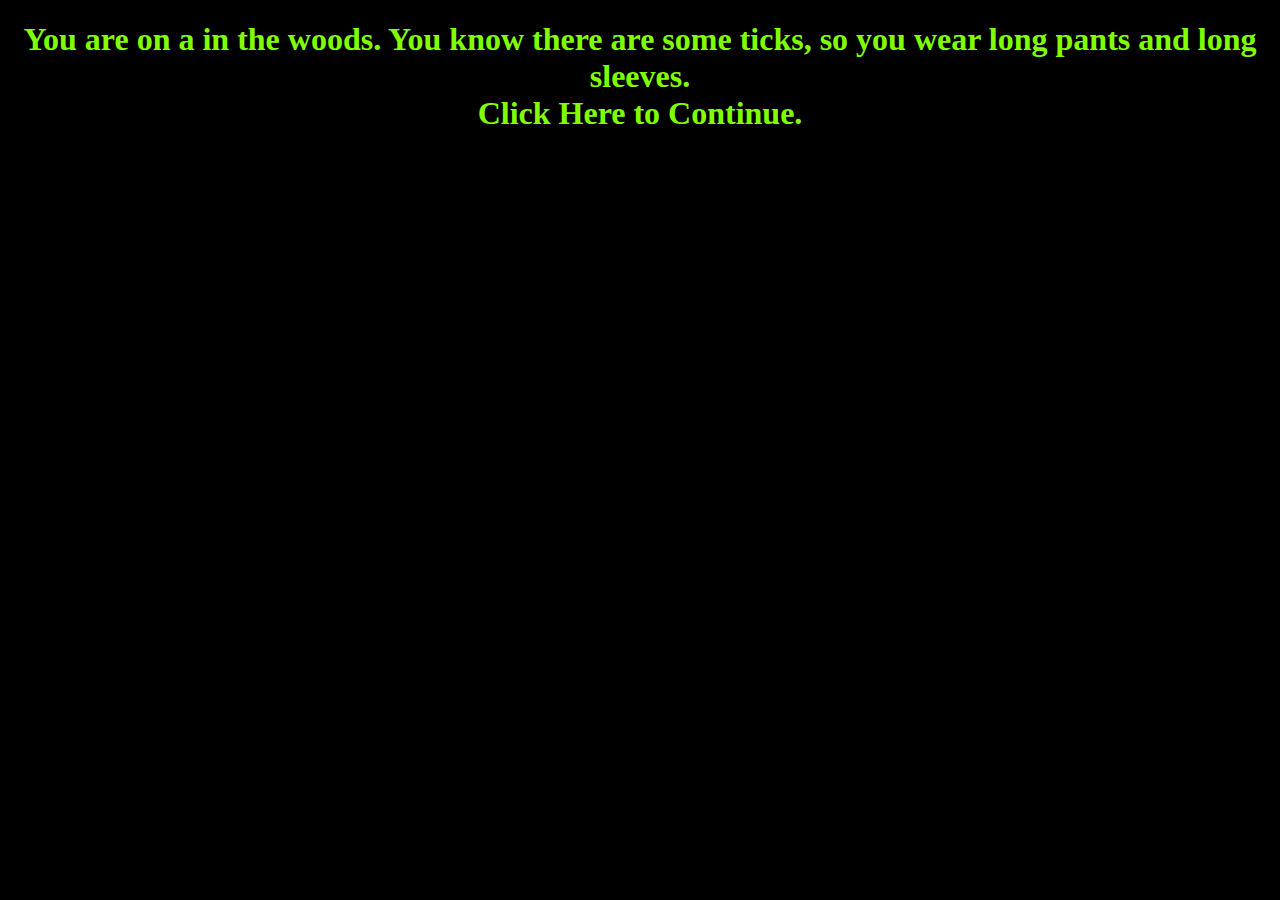
<file: Ticks/One.html>
<!doctype html>
<html>
<body> 
	<link rel="stylesheet" href="Tick.css"> 
	<h1>You are on a in the woods. You know there are some ticks, so you wear long pants and long sleeves.
	<br>
	Click Here to Continue.</h1></body>
</file>
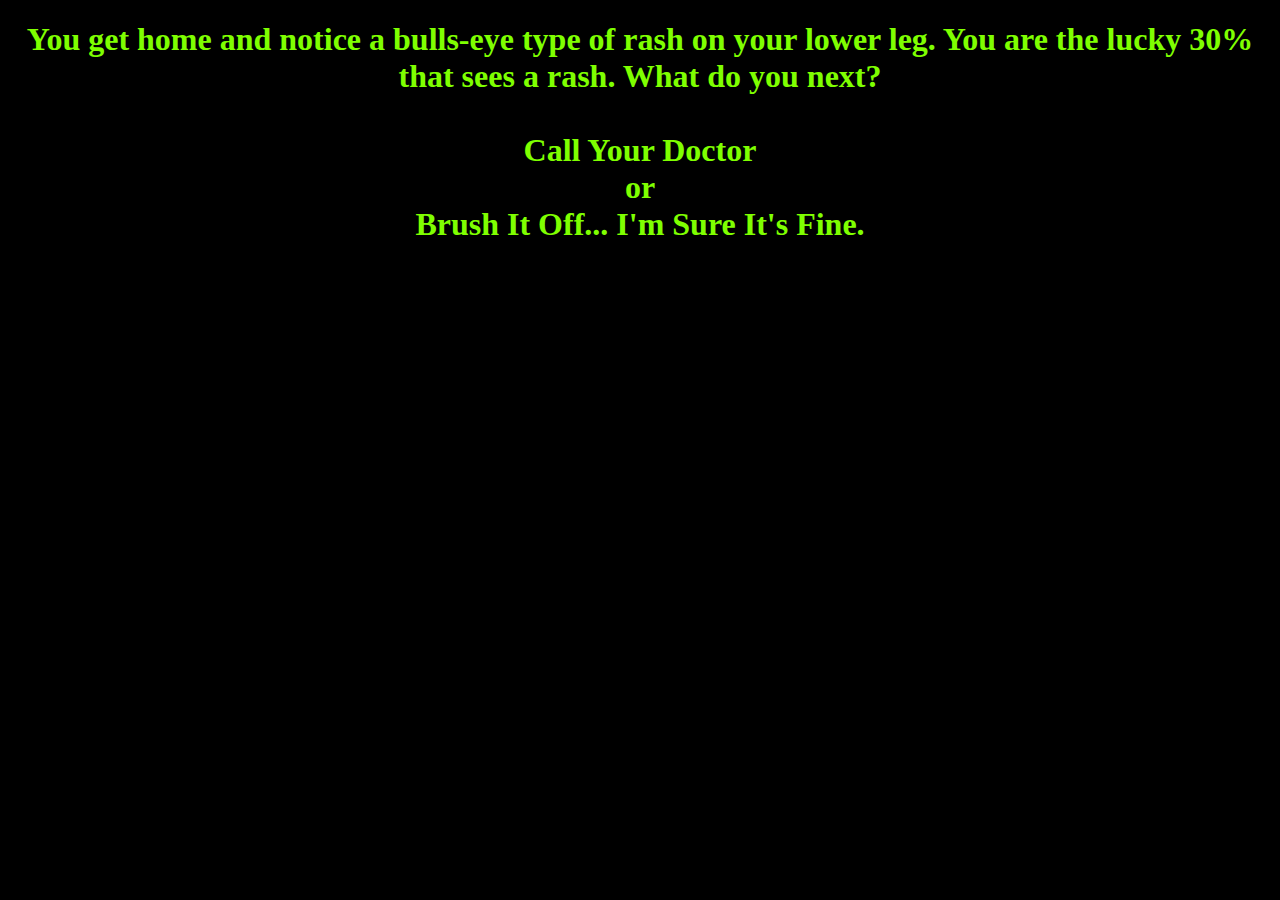
<file: Ticks/Two.html>
<!doctype html>
<html>
<body> <link rel="stylesheet" href="Tick.css"> 
	<h1>You get home and notice a bulls-eye type of rash on your lower leg. You are the lucky 30% that sees a rash. What do you next?
	<br>
	<br>
	Call Your Doctor
	<br> or <br>
	Brush It Off... I'm Sure It's Fine.</h1> </body>
</file>
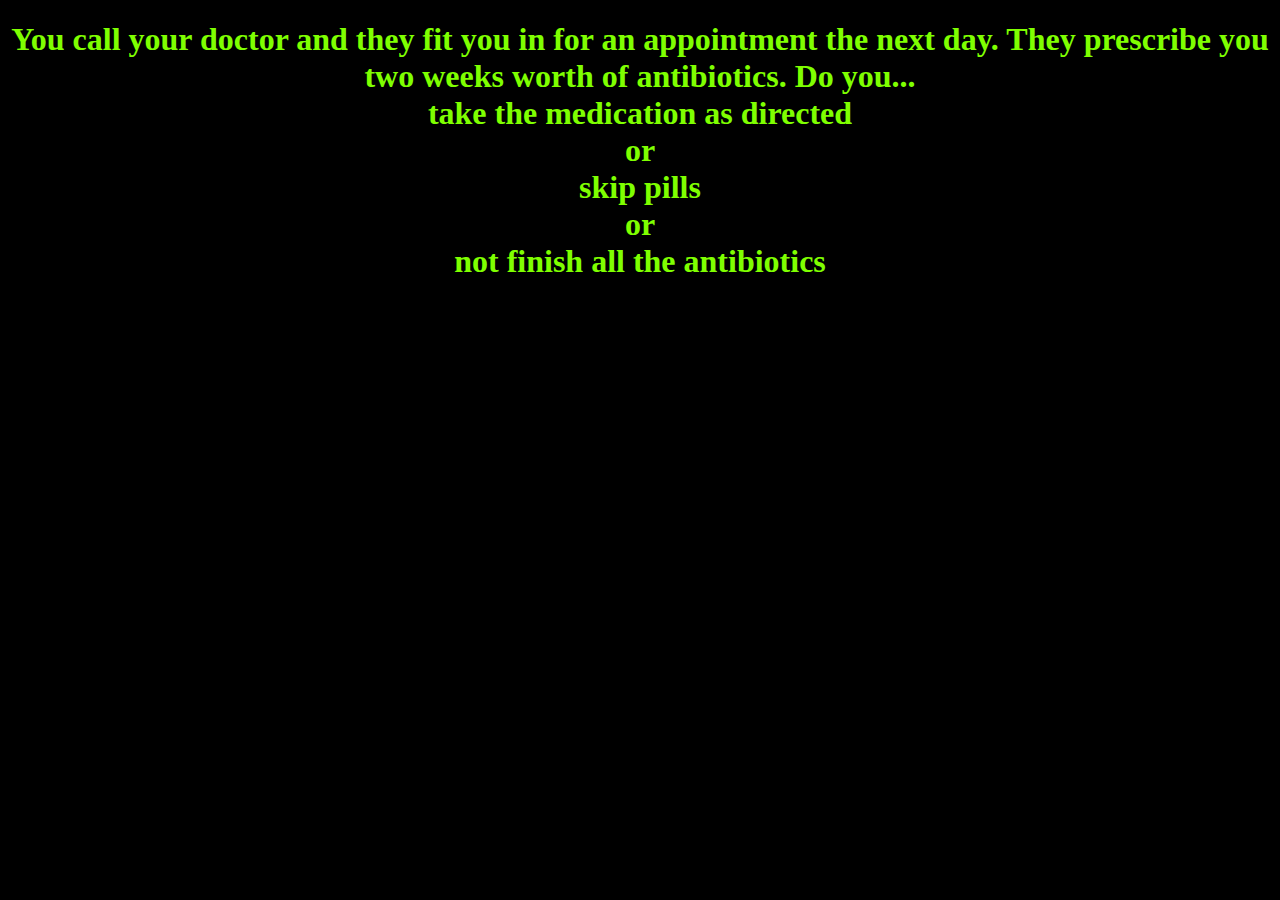
<file: Ticks/TwoA.html>
<!doctype html>
<html>
<body> <link rel="stylesheet" href="Tick.css"> <h1>You call your doctor and they fit you in for an appointment the next day. They prescribe you two weeks worth of antibiotics. Do you...
	<br>
	take the medication as directed
	<br> or <br>
	skip pills 
	<br> or <br>
	not finish all the antibiotics </h1> </body>
</file>
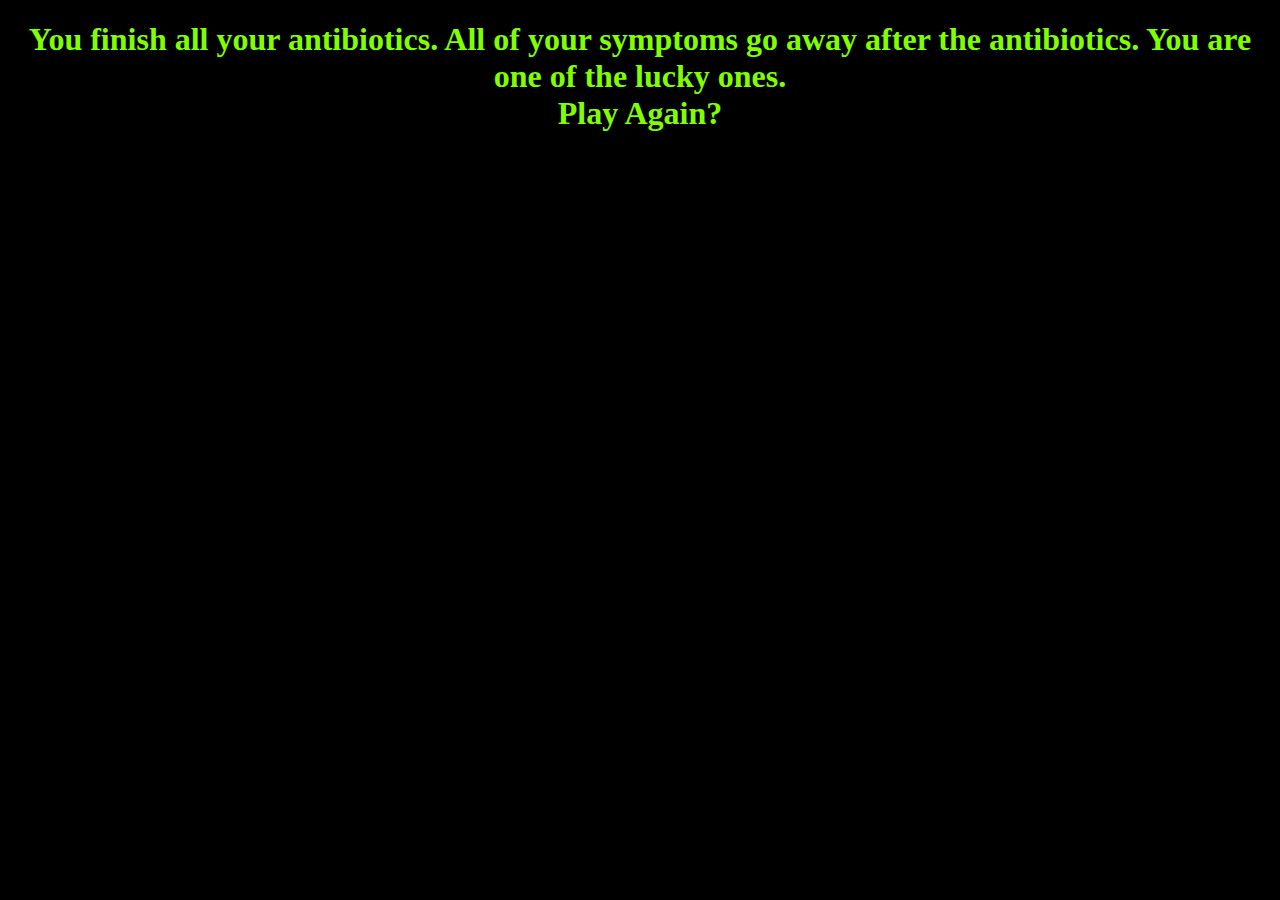
<file: Ticks/TwoAA.html>
<!doctype html>
<html>
<body> <h1> <link rel="stylesheet" href="Tick.css"> You finish all your antibiotics. All of your symptoms go away after the antibiotics. You are one of the lucky ones.<br>
	Play Again? </h1> </body>
</file>
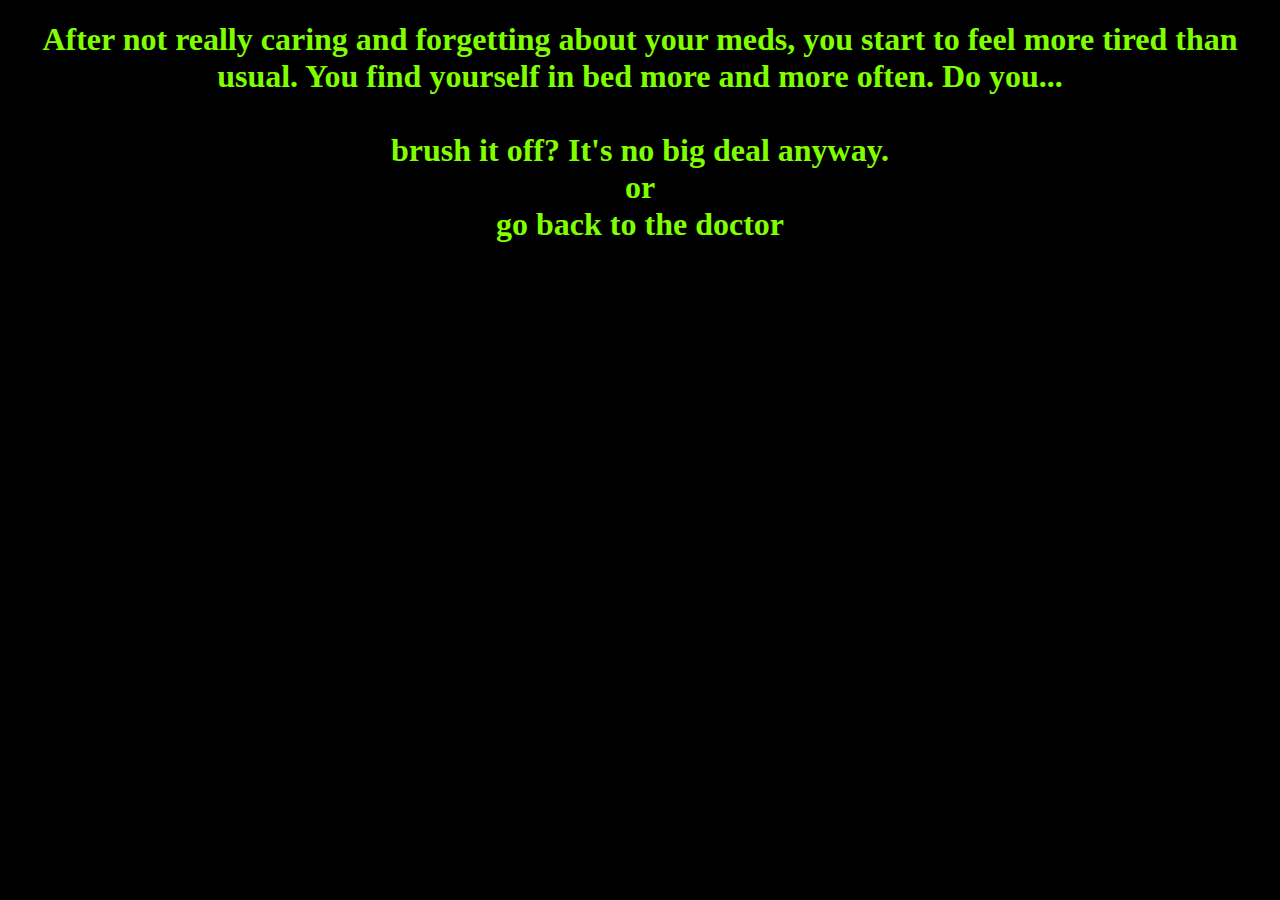
<file: Ticks/TwoAB.html>
<!doctype html>
<html>
<body> <link rel="stylesheet" href="Tick.css"> <h1> After not really caring and forgetting about your meds, you start to feel more tired than usual. You find yourself in bed more and more often. Do you... <br>
	<br>
	brush it off? It's no big deal anyway.
	<br> 
	or
	<br>
	go back to the doctor</h1> </body>
</file>
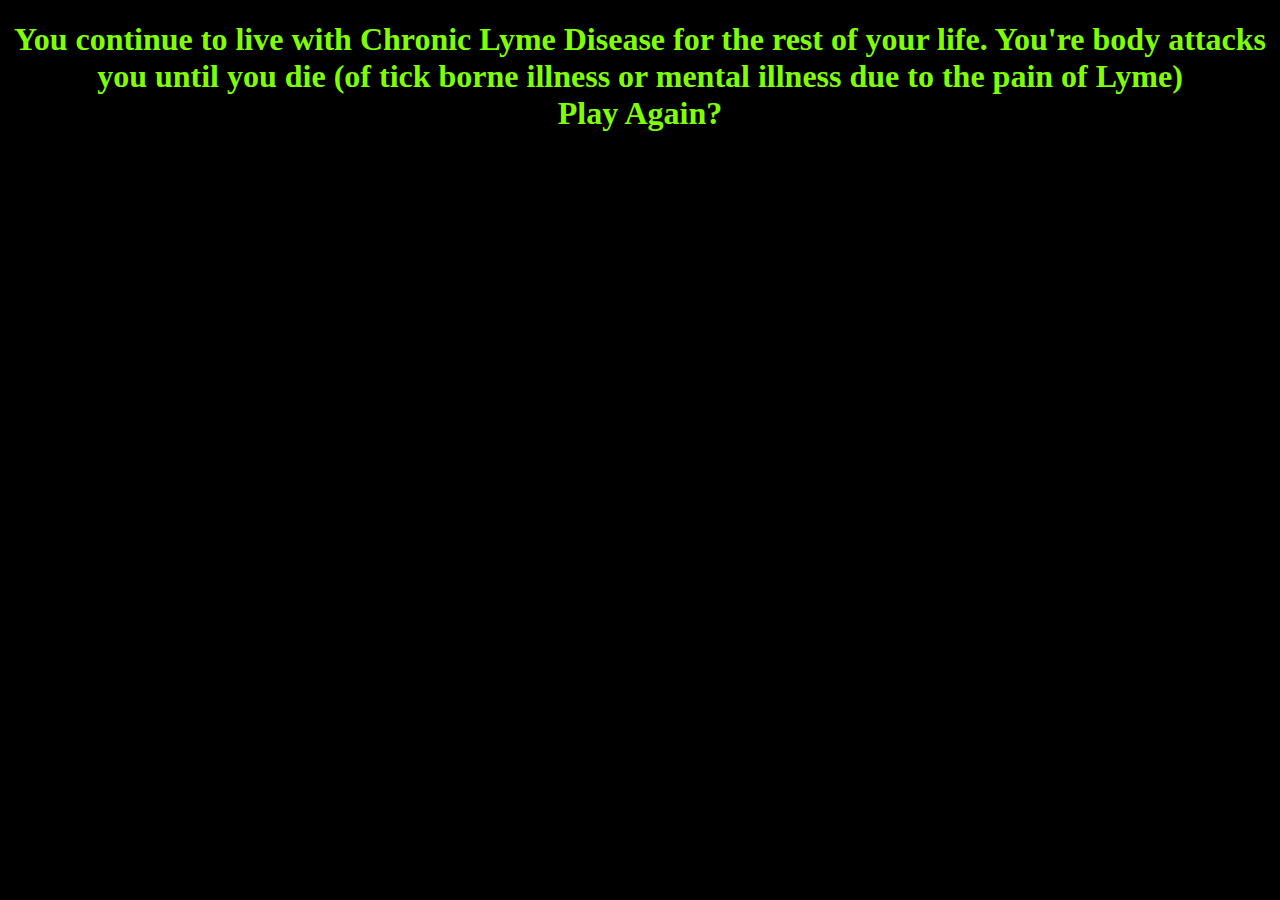
<file: Ticks/TwoABA.html>
<!doctype html>
<html>
<body> <link rel="stylesheet" href="Tick.css"> <h1>You continue to live with Chronic Lyme Disease for the rest of your life. You're body attacks you until you die (of tick borne illness or mental illness due to the pain of Lyme)
	<br>
	Play Again? </h1> </body>
</file>
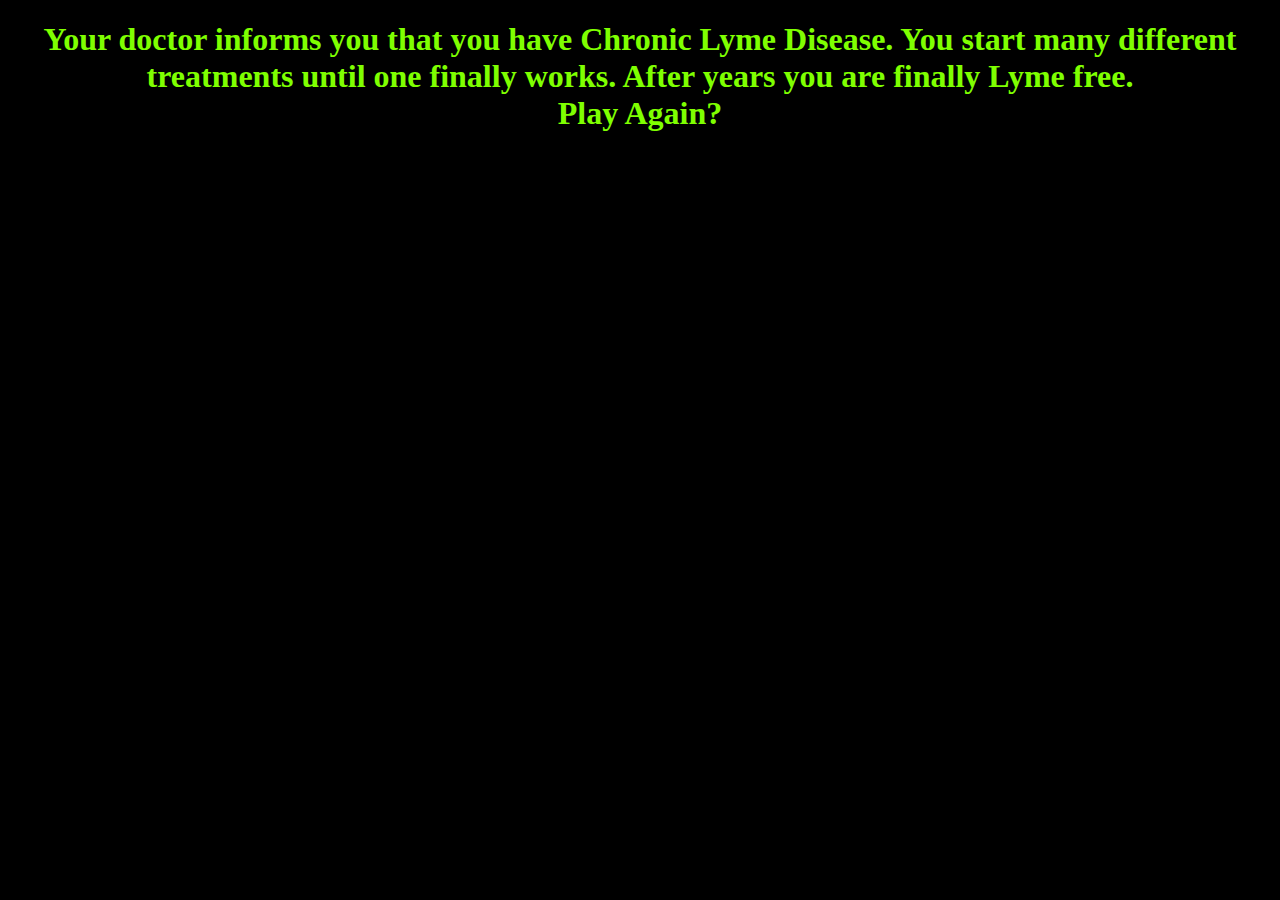
<file: Ticks/TwoABB.html>
<!doctype html>
<html>
<body> <link rel="stylesheet" href="Tick.css"> <h1> Your doctor informs you that you have Chronic Lyme Disease. You start many different treatments until one finally works. After years you are finally Lyme free.
	<br>
	Play Again? </h1> </body>
</file>
<file: Ticks/Tick.css>
body{background-color: black}
body{text-align: center}
h1 {
	color: chartreuse
}
h2{color: chartreuse}
p1{color: chartreuse}
p1{font-size: 36}
</file>
